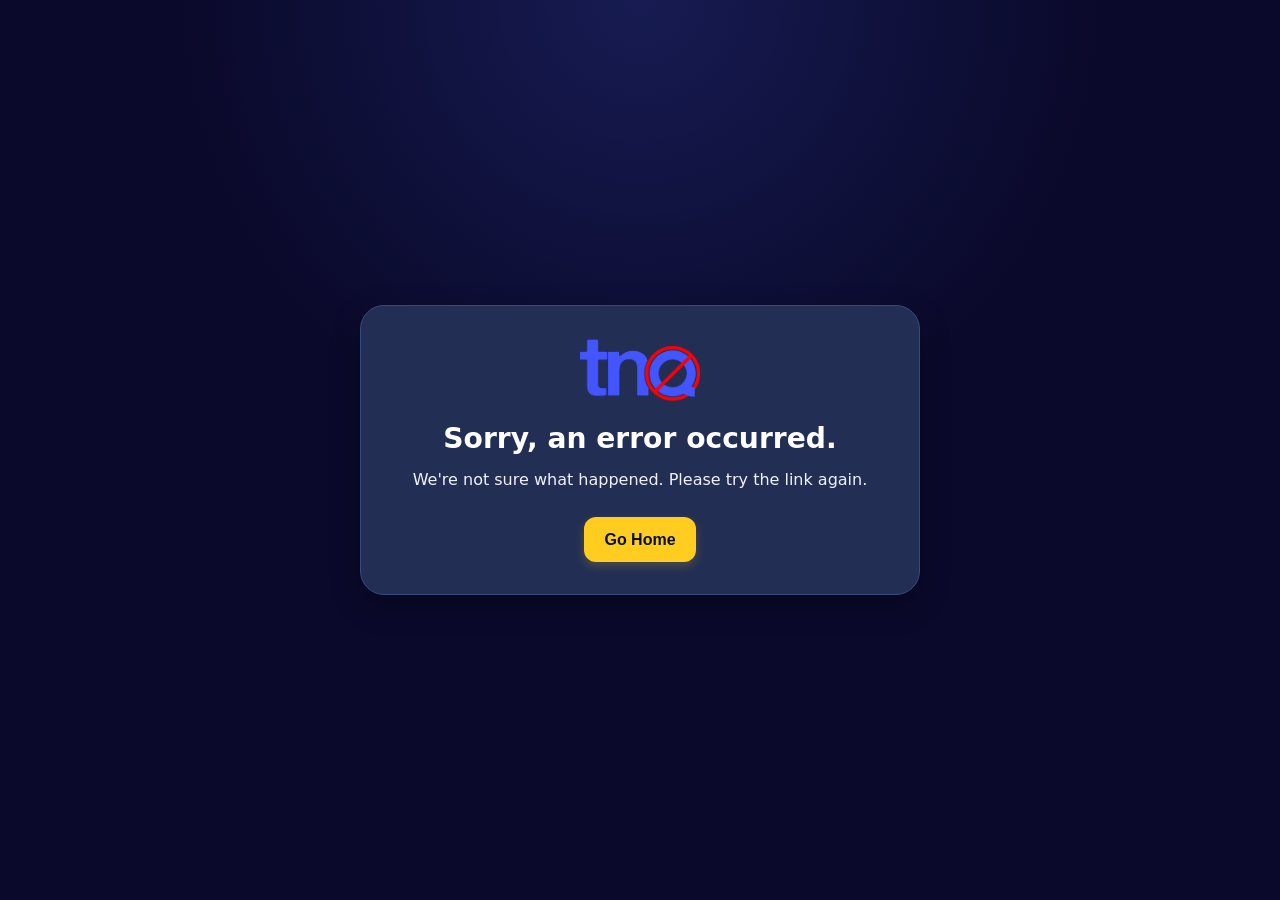
<file: index.html>
<!DOCTYPE html>
<html lang="en">
<head>
  <meta charset="UTF-8">
  <meta name="viewport" content="width=device-width, initial-scale=1.0">
  <title>Redirecting… | TotallyNotQuizlet</title>
  <link rel="icon" type="image/png" href="favicon.png">
  <link rel="stylesheet" href="style.css">
</head>
<body>
  <main class="status-card">
    <img src="tnq.png" alt="TotallyNotQuizlet logo" style="width: 120px; height: auto; margin-bottom: 16px;">
    <h1>Sorry, an error occurred.</h1>
    <p>We're not sure what happened. Please try the link again.</p>
    <div class="actions">
      <button class="main-action-button" onclick="window.location.href='https://totallynotquizlet.codeberg.page/study/'">Go Home</button>
    </div>
  </main>
</body>
</html>
</file>
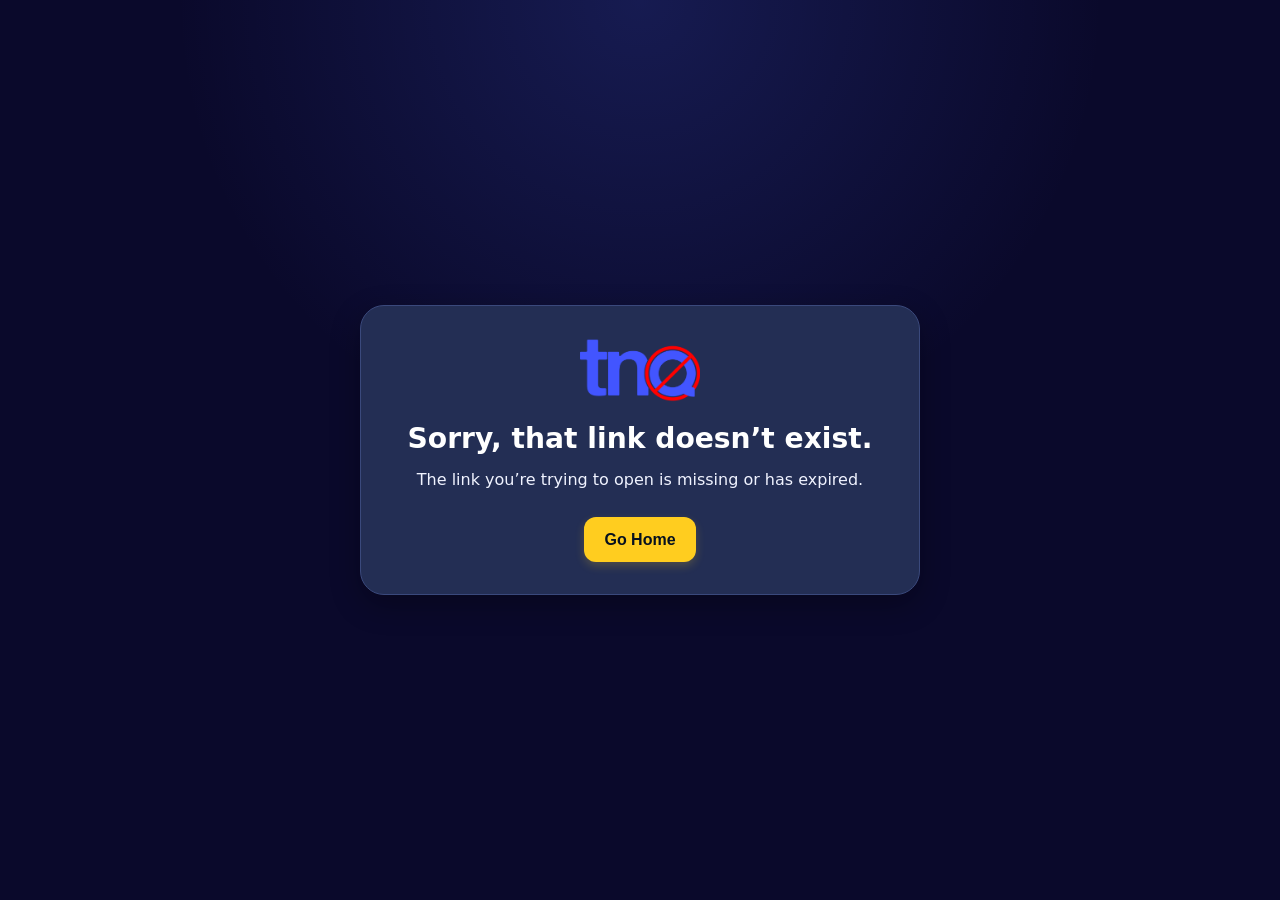
<file: 404link.html>
<!DOCTYPE html>
<html lang="en">
<head>
  <meta charset="UTF-8">
  <meta name="viewport" content="width=device-width, initial-scale=1.0">
  <title>Link Not Found | TotallyNotQuizlet</title>
  <link rel="icon" type="image/png" href="favicon.png">
  <link rel="stylesheet" href="style.css">
</head>
<body>
  <main class="status-card">
    <img src="tnq.png" alt="TotallyNotQuizlet logo" style="width: 120px; height: auto; margin-bottom: 16px;">
    <h1>Sorry, that link doesn’t exist.</h1>
    <p>The link you’re trying to open is missing or has expired.</p>
    <div class="actions">
      <button class="main-action-button" onclick="window.location.href='https://totallynotquizlet.codeberg.page/study/'">Go Home</button>
    </div>
  </main>
</body>
</html>
</file>
<file: style.css>
:root {
  --color-primary: #4f6dff;
  --color-primary-dark: #3a5bf0;
  --color-secondary: #ffcd1f;
  --color-bg: #0a092b;
  --color-card-bg: #232e54;
  --color-text-primary: #ffffff;
  --color-text-secondary: #f0f3ff;
  --color-border: #3a497c;
  --shadow-lg: 0 10px 30px rgba(0, 0, 0, 0.3);
  --border-radius-card: 24px;
  --border-radius-button: 12px;
}

* {
  box-sizing: border-box;
}

body {
  margin: 0;
  min-height: 100vh;
  display: flex;
  align-items: center;
  justify-content: center;
  padding: 1.5rem;
  font-family: Inter, system-ui, -apple-system, BlinkMacSystemFont, "Segoe UI", sans-serif;
  font-weight: 500;
  color: var(--color-text-primary);
  background: radial-gradient(circle at top, rgba(79, 109, 255, 0.18), transparent 42%), var(--color-bg);
}

.status-card {
  width: min(100%, 560px);
  background: var(--color-card-bg);
  border: 1px solid var(--color-border);
  border-radius: var(--border-radius-card);
  box-shadow: var(--shadow-lg);
  padding: 2rem;
  text-align: center;
}

.status-card h1 {
  margin: 0 0 0.75rem;
  font-size: clamp(1.5rem, 2.2vw, 2rem);
  color: var(--color-text-primary);
}

.status-card p {
  margin: 0;
  color: var(--color-text-secondary);
  line-height: 1.6;
  font-size: 1rem;
}

.status-card .actions {
  margin-top: 1.5rem;
  display: flex;
  justify-content: center;
  flex-wrap: wrap;
  gap: 0.75rem;
}

.main-action-button {
  border: none;
  border-radius: var(--border-radius-button);
  padding: 0.85rem 1.25rem;
  font-weight: 700;
  font-size: 1rem;
  cursor: pointer;
  color: #07111f;
  background: var(--color-secondary);
  box-shadow: 0 4px 10px rgba(255, 205, 31, 0.2);
  transition: transform 0.15s ease, box-shadow 0.15s ease, background-color 0.15s ease;
}

.main-action-button:hover {
  transform: translateY(-1px);
  box-shadow: 0 6px 12px rgba(255, 205, 31, 0.25);
  background: #ffd84d;
}

.main-action-button:active {
  transform: translateY(0);
}

@media (max-width: 480px) {
  .status-card {
    padding: 1.5rem;
  }
}
</file>
